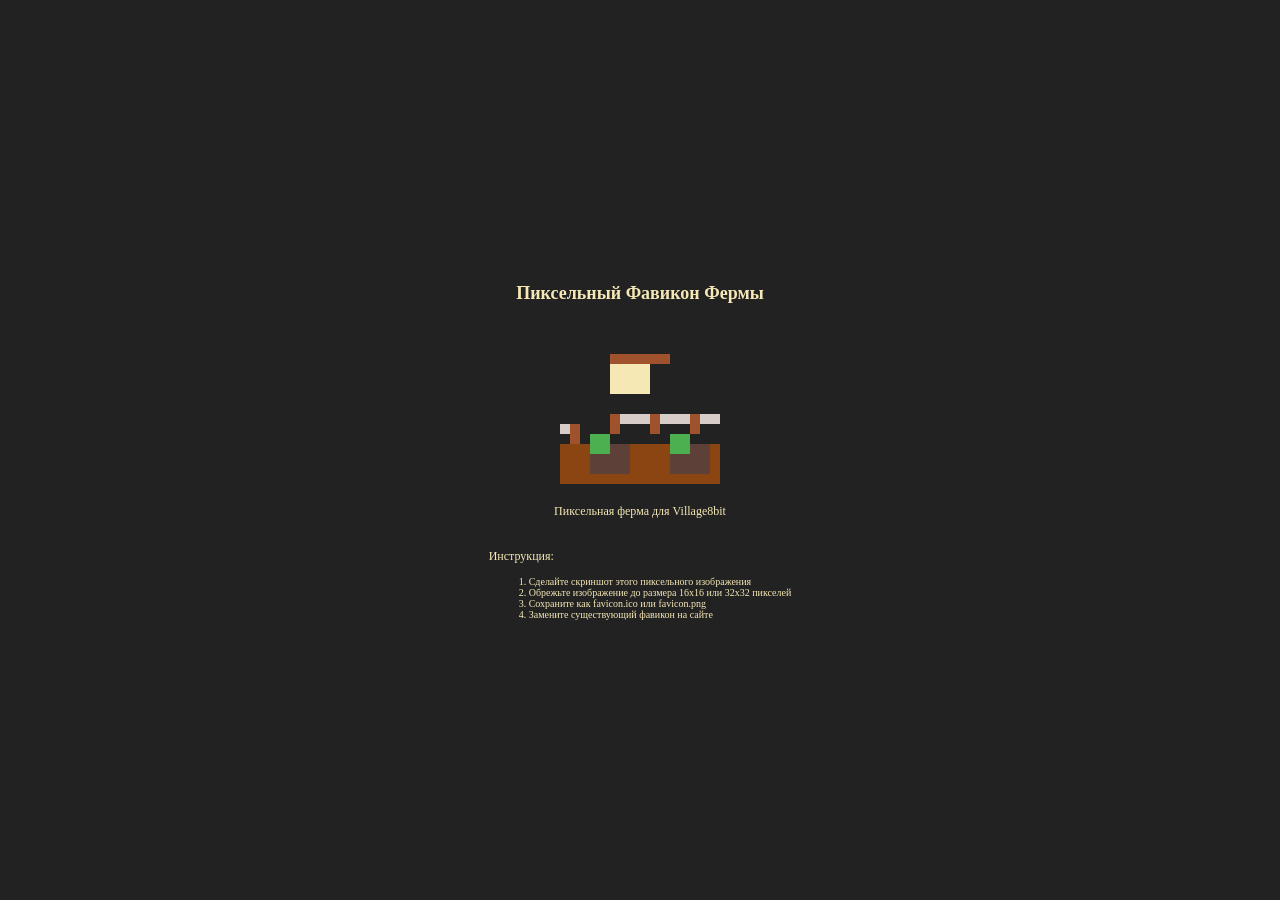
<file: images/farm-favicon.html>
<!DOCTYPE html>
<html>
<head>
  <title>Пиксельный Фавикон Фермы</title>
  <style>
    body {
      background-color: #222;
      display: flex;
      justify-content: center;
      align-items: center;
      height: 100vh;
      margin: 0;
      font-family: 'Press Start 2P', cursive;
    }
    
    .container {
      text-align: center;
    }
    
    .pixel-art {
      display: grid;
      grid-template-columns: repeat(16, 1fr);
      grid-template-rows: repeat(16, 1fr);
      width: 160px;
      height: 160px;
      margin: 20px auto;
    }
    
    .pixel {
      width: 10px;
      height: 10px;
      background-color: transparent;
    }
    
    /* Пиксельное изображение фермы в стиле 8-бит */
    /* Земля */
    .pixel:nth-child(193), .pixel:nth-child(194), .pixel:nth-child(195), .pixel:nth-child(196), .pixel:nth-child(197), .pixel:nth-child(198), .pixel:nth-child(199), .pixel:nth-child(200), .pixel:nth-child(201), .pixel:nth-child(202), .pixel:nth-child(203), .pixel:nth-child(204), .pixel:nth-child(205), .pixel:nth-child(206), .pixel:nth-child(207), .pixel:nth-child(208),
    .pixel:nth-child(209), .pixel:nth-child(210), .pixel:nth-child(211), .pixel:nth-child(212), .pixel:nth-child(213), .pixel:nth-child(214), .pixel:nth-child(215), .pixel:nth-child(216), .pixel:nth-child(217), .pixel:nth-child(218), .pixel:nth-child(219), .pixel:nth-child(220), .pixel:nth-child(221), .pixel:nth-child(222), .pixel:nth-child(223), .pixel:nth-child(224),
    .pixel:nth-child(225), .pixel:nth-child(226), .pixel:nth-child(227), .pixel:nth-child(228), .pixel:nth-child(229), .pixel:nth-child(230), .pixel:nth-child(231), .pixel:nth-child(232), .pixel:nth-child(233), .pixel:nth-child(234), .pixel:nth-child(235), .pixel:nth-child(236), .pixel:nth-child(237), .pixel:nth-child(238), .pixel:nth-child(239), .pixel:nth-child(240),
    .pixel:nth-child(241), .pixel:nth-child(242), .pixel:nth-child(243), .pixel:nth-child(244), .pixel:nth-child(245), .pixel:nth-child(246), .pixel:nth-child(247), .pixel:nth-child(248), .pixel:nth-child(249), .pixel:nth-child(250), .pixel:nth-child(251), .pixel:nth-child(252), .pixel:nth-child(253), .pixel:nth-child(254), .pixel:nth-child(255), .pixel:nth-child(256) {
      background-color: #8b4513; /* Коричневый цвет для земли */
    }
    
    /* Грядки */
    .pixel:nth-child(196), .pixel:nth-child(197), .pixel:nth-child(198), .pixel:nth-child(199),
    .pixel:nth-child(212), .pixel:nth-child(213), .pixel:nth-child(214), .pixel:nth-child(215),
    .pixel:nth-child(228), .pixel:nth-child(229), .pixel:nth-child(230), .pixel:nth-child(231) {
      background-color: #5d4037; /* Темно-коричневый для грядок */
    }
    
    .pixel:nth-child(204), .pixel:nth-child(205), .pixel:nth-child(206), .pixel:nth-child(207),
    .pixel:nth-child(220), .pixel:nth-child(221), .pixel:nth-child(222), .pixel:nth-child(223),
    .pixel:nth-child(236), .pixel:nth-child(237), .pixel:nth-child(238), .pixel:nth-child(239) {
      background-color: #5d4037; /* Темно-коричневый для грядок */
    }
    
    /* Растения */
    .pixel:nth-child(180), .pixel:nth-child(181), .pixel:nth-child(196), .pixel:nth-child(197),
    .pixel:nth-child(188), .pixel:nth-child(189), .pixel:nth-child(204), .pixel:nth-child(205) {
      background-color: #4caf50; /* Зеленый для растений */
    }
    
    /* Домик фермы */
    .pixel:nth-child(70), .pixel:nth-child(71), .pixel:nth-child(72), .pixel:nth-child(73),
    .pixel:nth-child(86), .pixel:nth-child(87), .pixel:nth-child(88), .pixel:nth-child(89),
    .pixel:nth-child(102), .pixel:nth-child(103), .pixel:nth-child(104), .pixel:nth-child(105) {
      background-color: #f5e8b5; /* Цвет старой бумаги для стен домика */
    }
    
    .pixel:nth-child(54), .pixel:nth-child(55), .pixel:nth-child(56), .pixel:nth-child(57),
    .pixel:nth-child(58), .pixel:nth-child(59) {
      background-color: #a0522d; /* Коричневый для крыши */
    }
    
    /* Забор */
    .pixel:nth-child(150), .pixel:nth-child(166),
    .pixel:nth-child(154), .pixel:nth-child(170),
    .pixel:nth-child(158), .pixel:nth-child(174),
    .pixel:nth-child(162), .pixel:nth-child(178) {
      background-color: #a0522d; /* Коричневый для забора */
    }
    
    .pixel:nth-child(151), .pixel:nth-child(152), .pixel:nth-child(153),
    .pixel:nth-child(155), .pixel:nth-child(156), .pixel:nth-child(157),
    .pixel:nth-child(159), .pixel:nth-child(160), .pixel:nth-child(161) {
      background-color: #d7ccc8; /* Светло-коричневый для перекладин забора */
    }
    
    h1 {
      color: #f5e8b5;
      font-size: 18px;
      margin-bottom: 20px;
    }
    
    p {
      color: #f5e8b5;
      font-size: 12px;
      margin-top: 20px;
    }
    
    .instructions {
      color: #f5e8b5;
      font-size: 10px;
      margin-top: 30px;
      max-width: 400px;
      text-align: left;
    }
  </style>
</head>
<body>
  <div class="container">
    <h1>Пиксельный Фавикон Фермы</h1>
    
    <div class="pixel-art">
      <!-- 16x16 сетка пикселей -->
      <div class="pixel"></div><div class="pixel"></div><div class="pixel"></div><div class="pixel"></div><div class="pixel"></div><div class="pixel"></div><div class="pixel"></div><div class="pixel"></div><div class="pixel"></div><div class="pixel"></div><div class="pixel"></div><div class="pixel"></div><div class="pixel"></div><div class="pixel"></div><div class="pixel"></div><div class="pixel"></div>
      <div class="pixel"></div><div class="pixel"></div><div class="pixel"></div><div class="pixel"></div><div class="pixel"></div><div class="pixel"></div><div class="pixel"></div><div class="pixel"></div><div class="pixel"></div><div class="pixel"></div><div class="pixel"></div><div class="pixel"></div><div class="pixel"></div><div class="pixel"></div><div class="pixel"></div><div class="pixel"></div>
      <div class="pixel"></div><div class="pixel"></div><div class="pixel"></div><div class="pixel"></div><div class="pixel"></div><div class="pixel"></div><div class="pixel"></div><div class="pixel"></div><div class="pixel"></div><div class="pixel"></div><div class="pixel"></div><div class="pixel"></div><div class="pixel"></div><div class="pixel"></div><div class="pixel"></div><div class="pixel"></div>
      <div class="pixel"></div><div class="pixel"></div><div class="pixel"></div><div class="pixel"></div><div class="pixel"></div><div class="pixel"></div><div class="pixel"></div><div class="pixel"></div><div class="pixel"></div><div class="pixel"></div><div class="pixel"></div><div class="pixel"></div><div class="pixel"></div><div class="pixel"></div><div class="pixel"></div><div class="pixel"></div>
      <div class="pixel"></div><div class="pixel"></div><div class="pixel"></div><div class="pixel"></div><div class="pixel"></div><div class="pixel"></div><div class="pixel"></div><div class="pixel"></div><div class="pixel"></div><div class="pixel"></div><div class="pixel"></div><div class="pixel"></div><div class="pixel"></div><div class="pixel"></div><div class="pixel"></div><div class="pixel"></div>
      <div class="pixel"></div><div class="pixel"></div><div class="pixel"></div><div class="pixel"></div><div class="pixel"></div><div class="pixel"></div><div class="pixel"></div><div class="pixel"></div><div class="pixel"></div><div class="pixel"></div><div class="pixel"></div><div class="pixel"></div><div class="pixel"></div><div class="pixel"></div><div class="pixel"></div><div class="pixel"></div>
      <div class="pixel"></div><div class="pixel"></div><div class="pixel"></div><div class="pixel"></div><div class="pixel"></div><div class="pixel"></div><div class="pixel"></div><div class="pixel"></div><div class="pixel"></div><div class="pixel"></div><div class="pixel"></div><div class="pixel"></div><div class="pixel"></div><div class="pixel"></div><div class="pixel"></div><div class="pixel"></div>
      <div class="pixel"></div><div class="pixel"></div><div class="pixel"></div><div class="pixel"></div><div class="pixel"></div><div class="pixel"></div><div class="pixel"></div><div class="pixel"></div><div class="pixel"></div><div class="pixel"></div><div class="pixel"></div><div class="pixel"></div><div class="pixel"></div><div class="pixel"></div><div class="pixel"></div><div class="pixel"></div>
      <div class="pixel"></div><div class="pixel"></div><div class="pixel"></div><div class="pixel"></div><div class="pixel"></div><div class="pixel"></div><div class="pixel"></div><div class="pixel"></div><div class="pixel"></div><div class="pixel"></div><div class="pixel"></div><div class="pixel"></div><div class="pixel"></div><div class="pixel"></div><div class="pixel"></div><div class="pixel"></div>
      <div class="pixel"></div><div class="pixel"></div><div class="pixel"></div><div class="pixel"></div><div class="pixel"></div><div class="pixel"></div><div class="pixel"></div><div class="pixel"></div><div class="pixel"></div><div class="pixel"></div><div class="pixel"></div><div class="pixel"></div><div class="pixel"></div><div class="pixel"></div><div class="pixel"></div><div class="pixel"></div>
      <div class="pixel"></div><div class="pixel"></div><div class="pixel"></div><div class="pixel"></div><div class="pixel"></div><div class="pixel"></div><div class="pixel"></div><div class="pixel"></div><div class="pixel"></div><div class="pixel"></div><div class="pixel"></div><div class="pixel"></div><div class="pixel"></div><div class="pixel"></div><div class="pixel"></div><div class="pixel"></div>
      <div class="pixel"></div><div class="pixel"></div><div class="pixel"></div><div class="pixel"></div><div class="pixel"></div><div class="pixel"></div><div class="pixel"></div><div class="pixel"></div><div class="pixel"></div><div class="pixel"></div><div class="pixel"></div><div class="pixel"></div><div class="pixel"></div><div class="pixel"></div><div class="pixel"></div><div class="pixel"></div>
      <div class="pixel"></div><div class="pixel"></div><div class="pixel"></div><div class="pixel"></div><div class="pixel"></div><div class="pixel"></div><div class="pixel"></div><div class="pixel"></div><div class="pixel"></div><div class="pixel"></div><div class="pixel"></div><div class="pixel"></div><div class="pixel"></div><div class="pixel"></div><div class="pixel"></div><div class="pixel"></div>
      <div class="pixel"></div><div class="pixel"></div><div class="pixel"></div><div class="pixel"></div><div class="pixel"></div><div class="pixel"></div><div class="pixel"></div><div class="pixel"></div><div class="pixel"></div><div class="pixel"></div><div class="pixel"></div><div class="pixel"></div><div class="pixel"></div><div class="pixel"></div><div class="pixel"></div><div class="pixel"></div>
      <div class="pixel"></div><div class="pixel"></div><div class="pixel"></div><div class="pixel"></div><div class="pixel"></div><div class="pixel"></div><div class="pixel"></div><div class="pixel"></div><div class="pixel"></div><div class="pixel"></div><div class="pixel"></div><div class="pixel"></div><div class="pixel"></div><div class="pixel"></div><div class="pixel"></div><div class="pixel"></div>
      <div class="pixel"></div><div class="pixel"></div><div class="pixel"></div><div class="pixel"></div><div class="pixel"></div><div class="pixel"></div><div class="pixel"></div><div class="pixel"></div><div class="pixel"></div><div class="pixel"></div><div class="pixel"></div><div class="pixel"></div><div class="pixel"></div><div class="pixel"></div><div class="pixel"></div><div class="pixel"></div>
    </div>
    
    <p>Пиксельная ферма для Village8bit</p>
    
    <div class="instructions">
      <p>Инструкция:</p>
      <ol>
        <li>Сделайте скриншот этого пиксельного изображения</li>
        <li>Обрежьте изображение до размера 16x16 или 32x32 пикселей</li>
        <li>Сохраните как favicon.ico или favicon.png</li>
        <li>Замените существующий фавикон на сайте</li>
      </ol>
    </div>
  </div>
</body>
</html>
</file>
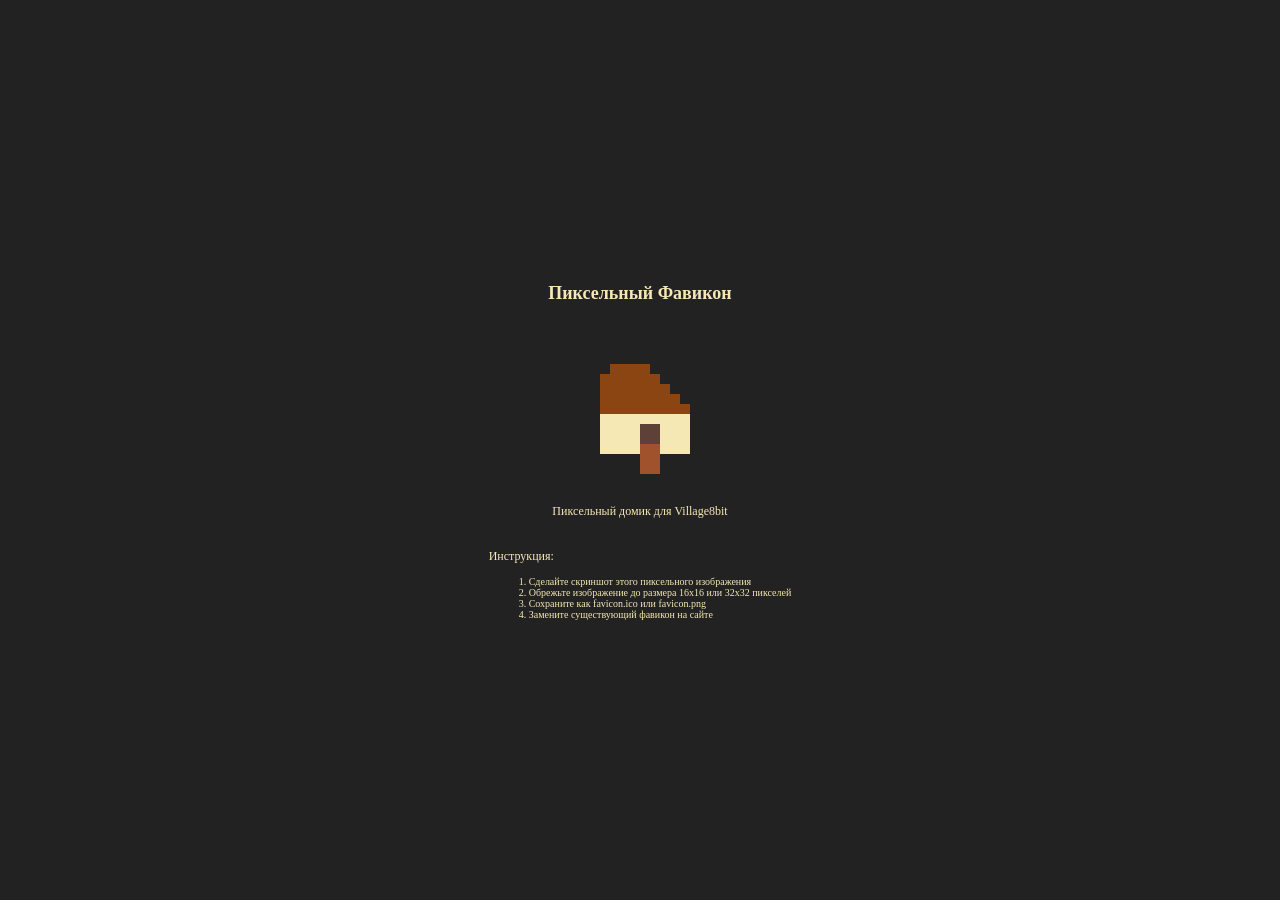
<file: images/pixel-favicon.html>
<!DOCTYPE html>
<html>
<head>
  <title>Pixel Favicon Generator</title>
  <style>
    body {
      background-color: #222;
      display: flex;
      justify-content: center;
      align-items: center;
      height: 100vh;
      margin: 0;
      font-family: 'Press Start 2P', cursive;
    }
    
    .container {
      text-align: center;
    }
    
    .pixel-art {
      display: grid;
      grid-template-columns: repeat(16, 1fr);
      grid-template-rows: repeat(16, 1fr);
      width: 160px;
      height: 160px;
      margin: 20px auto;
    }
    
    .pixel {
      width: 10px;
      height: 10px;
      background-color: transparent;
    }
    
    /* Пиксельное изображение домика в стиле 8-бит */
    .pixel:nth-child(70), .pixel:nth-child(71), .pixel:nth-child(72), .pixel:nth-child(73),
    .pixel:nth-child(85), .pixel:nth-child(86), .pixel:nth-child(87), .pixel:nth-child(88), .pixel:nth-child(89), .pixel:nth-child(90),
    .pixel:nth-child(101), .pixel:nth-child(102), .pixel:nth-child(103), .pixel:nth-child(104), .pixel:nth-child(105), .pixel:nth-child(106), .pixel:nth-child(107),
    .pixel:nth-child(117), .pixel:nth-child(118), .pixel:nth-child(119), .pixel:nth-child(120), .pixel:nth-child(121), .pixel:nth-child(122), .pixel:nth-child(123), .pixel:nth-child(124),
    .pixel:nth-child(133), .pixel:nth-child(134), .pixel:nth-child(135), .pixel:nth-child(136), .pixel:nth-child(137), .pixel:nth-child(138), .pixel:nth-child(139), .pixel:nth-child(140), .pixel:nth-child(141) {
      background-color: #8b4513; /* Коричневый цвет для крыши */
    }
    
    .pixel:nth-child(149), .pixel:nth-child(150), .pixel:nth-child(151), .pixel:nth-child(152), .pixel:nth-child(153), .pixel:nth-child(154), .pixel:nth-child(155), .pixel:nth-child(156), .pixel:nth-child(157),
    .pixel:nth-child(165), .pixel:nth-child(166), .pixel:nth-child(167), .pixel:nth-child(168), .pixel:nth-child(169), .pixel:nth-child(170), .pixel:nth-child(171), .pixel:nth-child(172), .pixel:nth-child(173),
    .pixel:nth-child(181), .pixel:nth-child(182), .pixel:nth-child(183), .pixel:nth-child(184), .pixel:nth-child(185), .pixel:nth-child(186), .pixel:nth-child(187), .pixel:nth-child(188), .pixel:nth-child(189),
    .pixel:nth-child(197), .pixel:nth-child(198), .pixel:nth-child(199), .pixel:nth-child(200), .pixel:nth-child(201), .pixel:nth-child(202), .pixel:nth-child(203), .pixel:nth-child(204), .pixel:nth-child(205) {
      background-color: #f5e8b5; /* Цвет старой бумаги для стен */
    }
    
    /* Окно */
    .pixel:nth-child(169), .pixel:nth-child(170),
    .pixel:nth-child(185), .pixel:nth-child(186) {
      background-color: #5d4037; /* Темно-коричневый для окна */
    }
    
    /* Дверь */
    .pixel:nth-child(201), .pixel:nth-child(202),
    .pixel:nth-child(217), .pixel:nth-child(218),
    .pixel:nth-child(233), .pixel:nth-child(234) {
      background-color: #a0522d; /* Более светлый коричневый для двери */
    }
    
    h1 {
      color: #f5e8b5;
      font-size: 18px;
      margin-bottom: 20px;
    }
    
    p {
      color: #f5e8b5;
      font-size: 12px;
      margin-top: 20px;
    }
    
    .instructions {
      color: #f5e8b5;
      font-size: 10px;
      margin-top: 30px;
      max-width: 400px;
      text-align: left;
    }
  </style>
</head>
<body>
  <div class="container">
    <h1>Пиксельный Фавикон</h1>
    
    <div class="pixel-art">
      <!-- 16x16 сетка пикселей -->
      <div class="pixel"></div><div class="pixel"></div><div class="pixel"></div><div class="pixel"></div><div class="pixel"></div><div class="pixel"></div><div class="pixel"></div><div class="pixel"></div><div class="pixel"></div><div class="pixel"></div><div class="pixel"></div><div class="pixel"></div><div class="pixel"></div><div class="pixel"></div><div class="pixel"></div><div class="pixel"></div>
      <div class="pixel"></div><div class="pixel"></div><div class="pixel"></div><div class="pixel"></div><div class="pixel"></div><div class="pixel"></div><div class="pixel"></div><div class="pixel"></div><div class="pixel"></div><div class="pixel"></div><div class="pixel"></div><div class="pixel"></div><div class="pixel"></div><div class="pixel"></div><div class="pixel"></div><div class="pixel"></div>
      <div class="pixel"></div><div class="pixel"></div><div class="pixel"></div><div class="pixel"></div><div class="pixel"></div><div class="pixel"></div><div class="pixel"></div><div class="pixel"></div><div class="pixel"></div><div class="pixel"></div><div class="pixel"></div><div class="pixel"></div><div class="pixel"></div><div class="pixel"></div><div class="pixel"></div><div class="pixel"></div>
      <div class="pixel"></div><div class="pixel"></div><div class="pixel"></div><div class="pixel"></div><div class="pixel"></div><div class="pixel"></div><div class="pixel"></div><div class="pixel"></div><div class="pixel"></div><div class="pixel"></div><div class="pixel"></div><div class="pixel"></div><div class="pixel"></div><div class="pixel"></div><div class="pixel"></div><div class="pixel"></div>
      <div class="pixel"></div><div class="pixel"></div><div class="pixel"></div><div class="pixel"></div><div class="pixel"></div><div class="pixel"></div><div class="pixel"></div><div class="pixel"></div><div class="pixel"></div><div class="pixel"></div><div class="pixel"></div><div class="pixel"></div><div class="pixel"></div><div class="pixel"></div><div class="pixel"></div><div class="pixel"></div>
      <div class="pixel"></div><div class="pixel"></div><div class="pixel"></div><div class="pixel"></div><div class="pixel"></div><div class="pixel"></div><div class="pixel"></div><div class="pixel"></div><div class="pixel"></div><div class="pixel"></div><div class="pixel"></div><div class="pixel"></div><div class="pixel"></div><div class="pixel"></div><div class="pixel"></div><div class="pixel"></div>
      <div class="pixel"></div><div class="pixel"></div><div class="pixel"></div><div class="pixel"></div><div class="pixel"></div><div class="pixel"></div><div class="pixel"></div><div class="pixel"></div><div class="pixel"></div><div class="pixel"></div><div class="pixel"></div><div class="pixel"></div><div class="pixel"></div><div class="pixel"></div><div class="pixel"></div><div class="pixel"></div>
      <div class="pixel"></div><div class="pixel"></div><div class="pixel"></div><div class="pixel"></div><div class="pixel"></div><div class="pixel"></div><div class="pixel"></div><div class="pixel"></div><div class="pixel"></div><div class="pixel"></div><div class="pixel"></div><div class="pixel"></div><div class="pixel"></div><div class="pixel"></div><div class="pixel"></div><div class="pixel"></div>
      <div class="pixel"></div><div class="pixel"></div><div class="pixel"></div><div class="pixel"></div><div class="pixel"></div><div class="pixel"></div><div class="pixel"></div><div class="pixel"></div><div class="pixel"></div><div class="pixel"></div><div class="pixel"></div><div class="pixel"></div><div class="pixel"></div><div class="pixel"></div><div class="pixel"></div><div class="pixel"></div>
      <div class="pixel"></div><div class="pixel"></div><div class="pixel"></div><div class="pixel"></div><div class="pixel"></div><div class="pixel"></div><div class="pixel"></div><div class="pixel"></div><div class="pixel"></div><div class="pixel"></div><div class="pixel"></div><div class="pixel"></div><div class="pixel"></div><div class="pixel"></div><div class="pixel"></div><div class="pixel"></div>
      <div class="pixel"></div><div class="pixel"></div><div class="pixel"></div><div class="pixel"></div><div class="pixel"></div><div class="pixel"></div><div class="pixel"></div><div class="pixel"></div><div class="pixel"></div><div class="pixel"></div><div class="pixel"></div><div class="pixel"></div><div class="pixel"></div><div class="pixel"></div><div class="pixel"></div><div class="pixel"></div>
      <div class="pixel"></div><div class="pixel"></div><div class="pixel"></div><div class="pixel"></div><div class="pixel"></div><div class="pixel"></div><div class="pixel"></div><div class="pixel"></div><div class="pixel"></div><div class="pixel"></div><div class="pixel"></div><div class="pixel"></div><div class="pixel"></div><div class="pixel"></div><div class="pixel"></div><div class="pixel"></div>
      <div class="pixel"></div><div class="pixel"></div><div class="pixel"></div><div class="pixel"></div><div class="pixel"></div><div class="pixel"></div><div class="pixel"></div><div class="pixel"></div><div class="pixel"></div><div class="pixel"></div><div class="pixel"></div><div class="pixel"></div><div class="pixel"></div><div class="pixel"></div><div class="pixel"></div><div class="pixel"></div>
      <div class="pixel"></div><div class="pixel"></div><div class="pixel"></div><div class="pixel"></div><div class="pixel"></div><div class="pixel"></div><div class="pixel"></div><div class="pixel"></div><div class="pixel"></div><div class="pixel"></div><div class="pixel"></div><div class="pixel"></div><div class="pixel"></div><div class="pixel"></div><div class="pixel"></div><div class="pixel"></div>
      <div class="pixel"></div><div class="pixel"></div><div class="pixel"></div><div class="pixel"></div><div class="pixel"></div><div class="pixel"></div><div class="pixel"></div><div class="pixel"></div><div class="pixel"></div><div class="pixel"></div><div class="pixel"></div><div class="pixel"></div><div class="pixel"></div><div class="pixel"></div><div class="pixel"></div><div class="pixel"></div>
      <div class="pixel"></div><div class="pixel"></div><div class="pixel"></div><div class="pixel"></div><div class="pixel"></div><div class="pixel"></div><div class="pixel"></div><div class="pixel"></div><div class="pixel"></div><div class="pixel"></div><div class="pixel"></div><div class="pixel"></div><div class="pixel"></div><div class="pixel"></div><div class="pixel"></div><div class="pixel"></div>
    </div>
    
    <p>Пиксельный домик для Village8bit</p>
    
    <div class="instructions">
      <p>Инструкция:</p>
      <ol>
        <li>Сделайте скриншот этого пиксельного изображения</li>
        <li>Обрежьте изображение до размера 16x16 или 32x32 пикселей</li>
        <li>Сохраните как favicon.ico или favicon.png</li>
        <li>Замените существующий фавикон на сайте</li>
      </ol>
    </div>
  </div>
</body>
</html>
</file>
